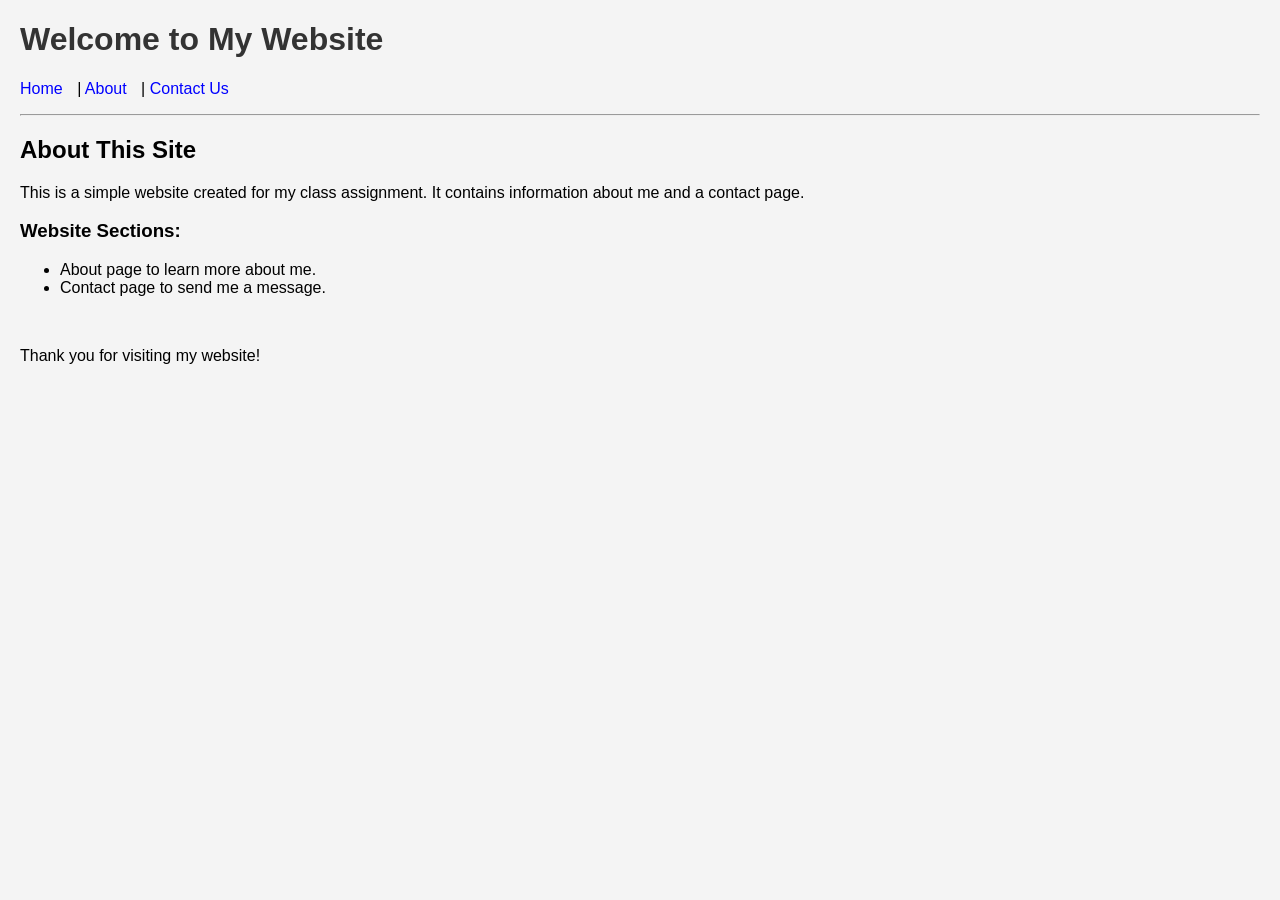
<file: index.html>
<!DOCTYPE html>
<html>
<head>
    <title>Home - My Website</title>
    <link rel="stylesheet" href="style.css">
</head>
<body>

    <h1>Welcome to My Website</h1>

    <p>
        <a href="index.html">Home</a> | 
        <a href="about.html">About</a> | 
        <a href="contact.html">Contact Us</a>
    </p>

    <hr>

    <h2>About This Site</h2>
    <p>This is a simple website created for my class assignment. It contains information about me and a contact page.</p>

    <h3>Website Sections:</h3>
    <ul>
        <li>About page to learn more about me.</li>
        <li>Contact page to send me a message.</li>
    </ul>

    <br>
    <p>Thank you for visiting my website!</p>

</body>
</html>
</file>
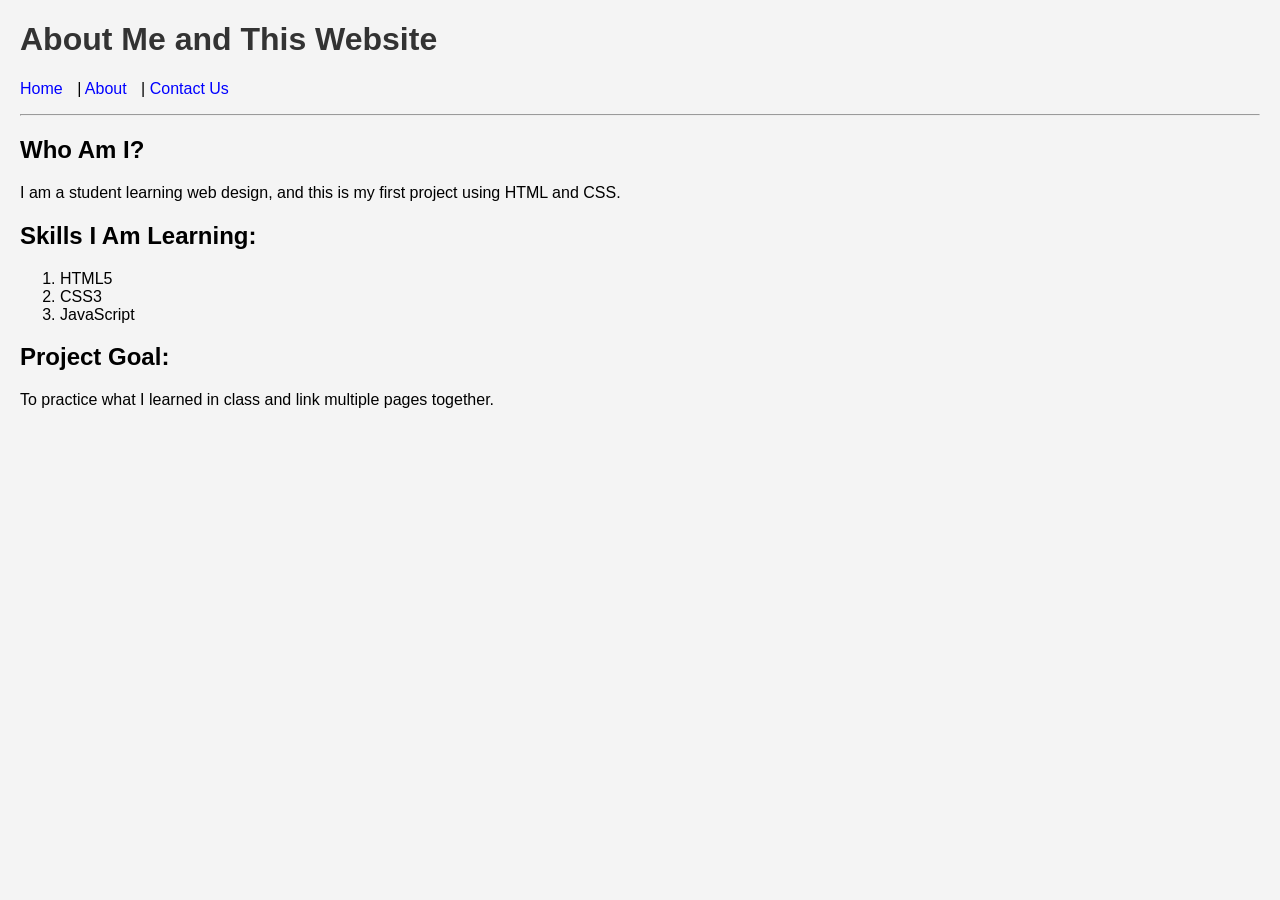
<file: about.html>
<!DOCTYPE html>
<html>
<head>
    <title>About Us</title>
    <link rel="stylesheet" href="style.css">
</head>
<body>

    <h1>About Me and This Website</h1>

    <p>
        <a href="index.html">Home</a> | 
        <a href="about.html">About</a> | 
        <a href="contact.html">Contact Us</a>
    </p>

    <hr>

    <h2>Who Am I?</h2>
    <p>I am a student learning web design, and this is my first project using HTML and CSS.</p>

    <h2>Skills I Am Learning:</h2>
    <ol>
        <li>HTML5</li>
        <li>CSS3</li>
        <li>JavaScript</li>
    </ol>

    <h2>Project Goal:</h2>
    <p>To practice what I learned in class and link multiple pages together.</p>

</body>
</html>
</file>
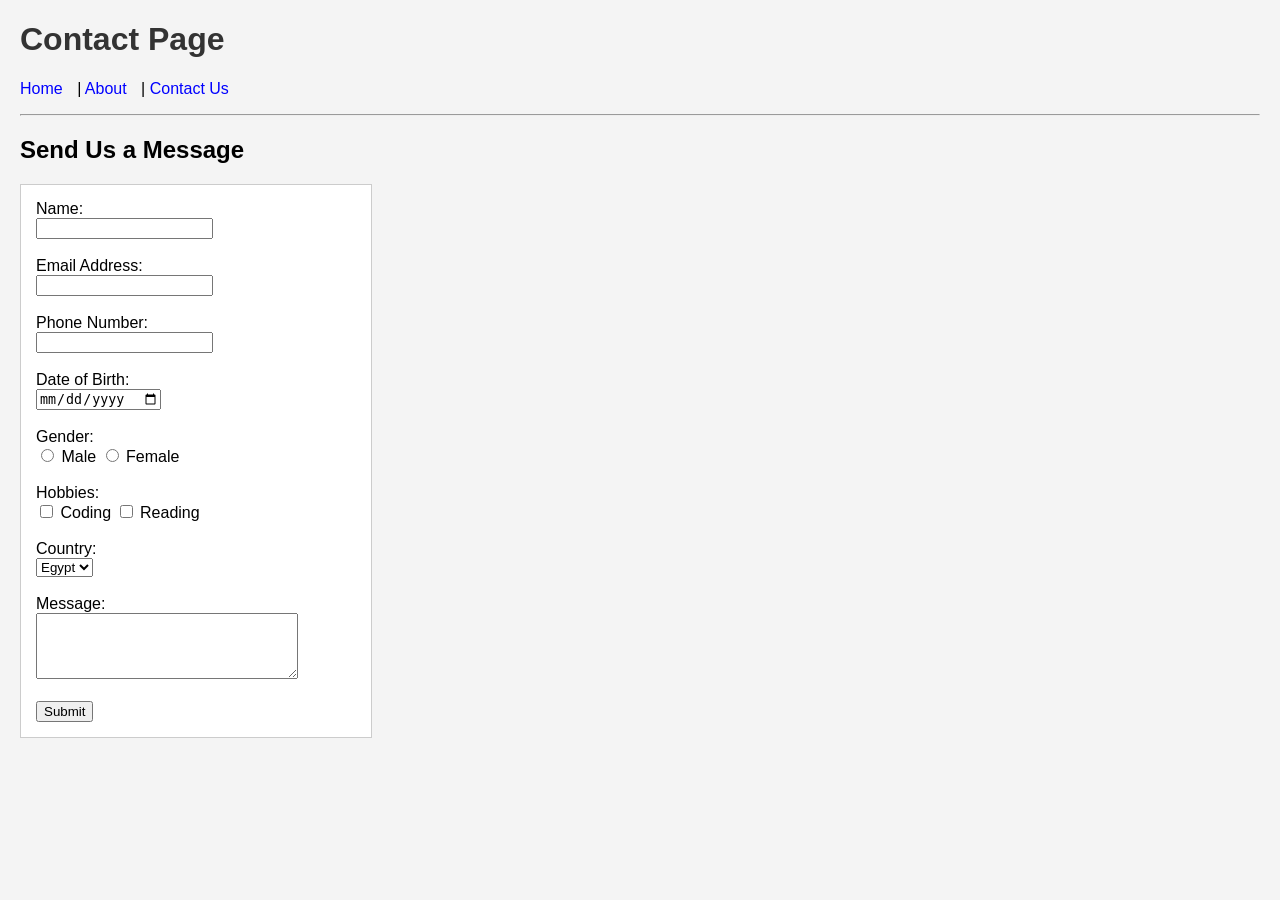
<file: contact.html>
<!DOCTYPE html>
<html>
<head>
    <title>Contact Us</title>
    <link rel="stylesheet" href="style.css">
</head>
<body>

    <h1>Contact Page</h1>

    <p>
        <a href="index.html">Home</a> | 
        <a href="about.html">About</a> | 
        <a href="contact.html">Contact Us</a>
    </p>

    <hr>

    <h2>Send Us a Message</h2>

    <form action="#" method="POST">
        
        <!-- Text -->
        <label>Name:</label><br>
        <input type="text" name="username">
        <br><br>

        <!-- Email -->
        <label>Email Address:</label><br>
        <input type="email" name="email">
        <br><br>

        <!-- Number -->
        <label>Phone Number:</label><br>
        <input type="number" name="phone">
        <br><br>

        <!-- Date -->
        <label>Date of Birth:</label><br>
        <input type="date" name="dob">
        <br><br>

        <!-- Radio buttons -->
        <label>Gender:</label><br>
        <input type="radio" name="gender" value="male"> Male
        <input type="radio" name="gender" value="female"> Female
        <br><br>

        <!-- Checkboxes -->
        <label>Hobbies:</label><br>
        <input type="checkbox" name="hobby" value="coding"> Coding
        <input type="checkbox" name="hobby" value="reading"> Reading
        <br><br>

        <!-- Dropdown menu (Select) -->
        <label>Country:</label><br>
        <select name="country">
            <option value="egypt">Egypt</option>
            <option value="usa">USA</option>
            <option value="other">Other</option>
        </select>
        <br><br>

        <!-- Large text box (Textarea) -->
        <label>Message:</label><br>
        <textarea name="message" rows="4" cols="30"></textarea>
        <br><br>

        <input type="submit" value="Submit">

    </form>

</body>
</html>
</file>
<file: style.css>
body {
    font-family: Arial, sans-serif;
    background-color: #f4f4f4;
    margin: 20px;
}

h1 {
    color: #333;
}

a {
    color: blue;
    text-decoration: none;
    margin-right: 10px;
}

a:hover {
    text-decoration: underline;
}

hr {
    margin-top: 15px;
    margin-bottom: 15px;
}

form {
    background-color: white;
    padding: 15px;
    border: 1px solid #ccc;
    width: 320px;
}
</file>
